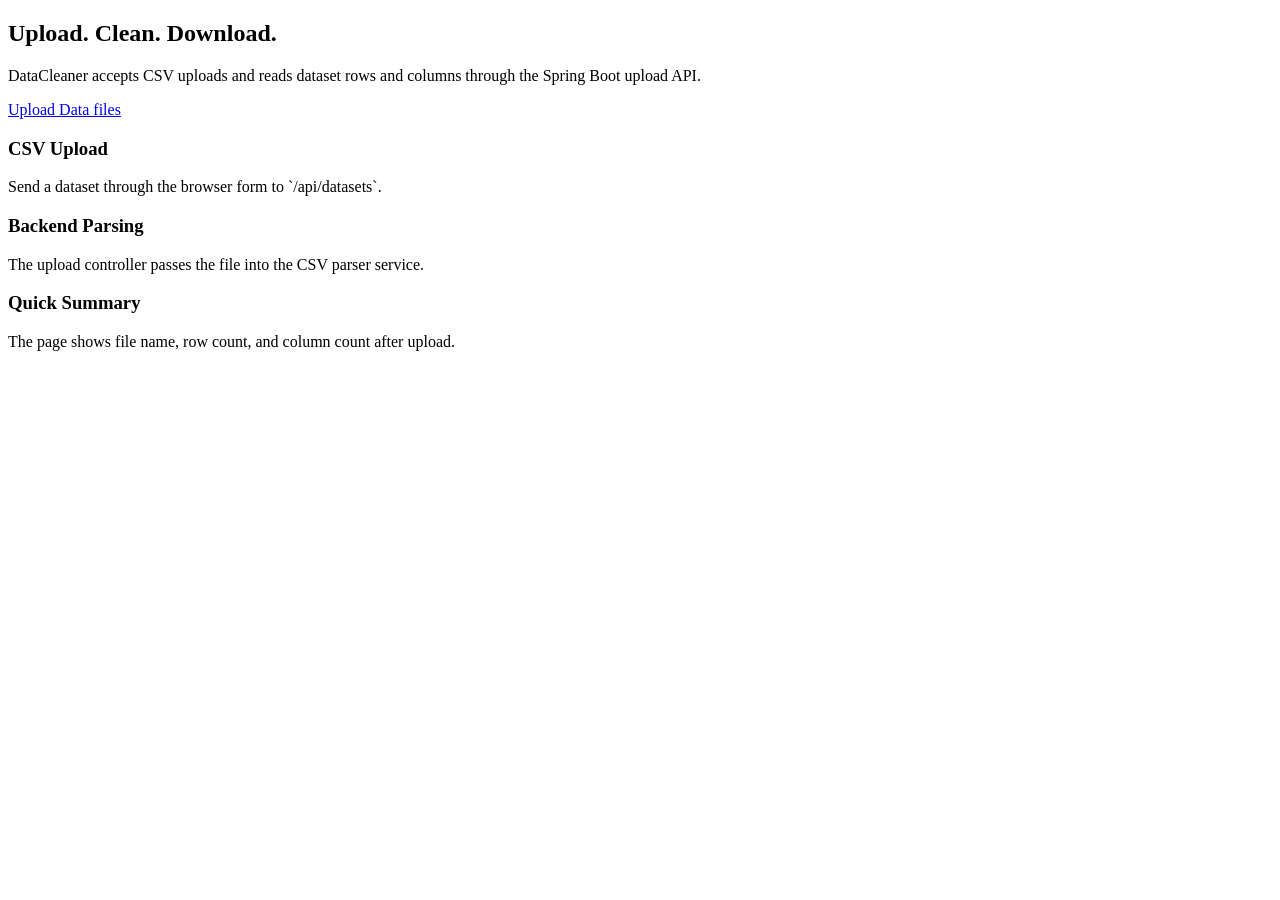
<file: src/main/resources/templates/index.html>
<!DOCTYPE html>
<html lang="en"
      xmlns:th="http://www.thymeleaf.org">

<head th:replace="~{fragments/head :: head('Home')}"></head>

<body>

<header th:replace="~{fragments/navbar :: navbar}"></header>

<main>
    <section class="hero">
        <h2>Upload. Clean. Download.</h2>
        <p>DataCleaner accepts CSV uploads and reads dataset rows and columns through the Spring Boot upload API.</p>
        <a class="button-link" href="/services">Upload Data files</a>
    </section>

    <section class="features">
        <div class="card">
            <h3>CSV Upload</h3>
            <p>Send a dataset through the browser form to `/api/datasets`.</p>
        </div>

        <div class="card">
            <h3>Backend Parsing</h3>
            <p>The upload controller passes the file into the CSV parser service.</p>
        </div>

        <div class="card">
            <h3>Quick Summary</h3>
            <p>The page shows file name, row count, and column count after upload.</p>
        </div>
    </section>
</main>

<footer th:replace="~{fragments/footer :: footer}"></footer>

</body>

</html>
</file>
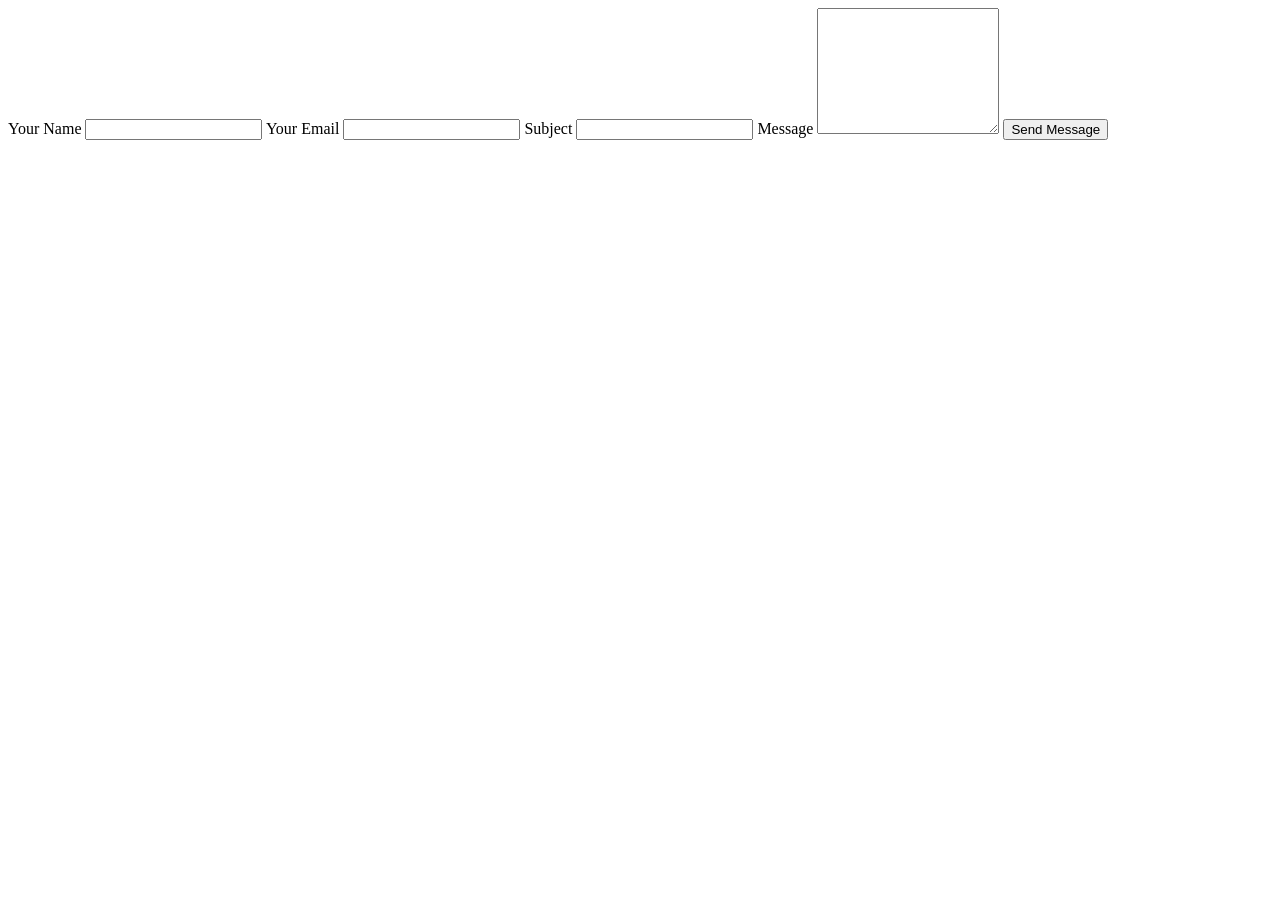
<file: src/main/resources/templates/contact.html>
<!DOCTYPE html>
<html lang="en"
      xmlns:th="http://www.thymeleaf.org">

<head th:replace="~{fragments/head :: head('Contact')}"></head>

<body>

<header th:replace="~{fragments/navbar :: navbar}"></header>

    <main>
        <section class="contact">
            <form action="https://api.web3forms.com/submit" method="post">
                <input type="hidden" name="access_key" value="aad55455-eccc-4886-8479-a7aea8edc5ae">
                <input type="hidden" name="from_name" value="Abhiram - DataCleaner Project">

                <label for="name-field">Your Name</label>
                <input type="text" name="name" id="name-field" required>

                <label for="email-field">Your Email</label>
                <input type="email" name="email" id="email-field" required>

                <label for="subject-field">Subject</label>
                <input type="text" name="subject" id="subject-field" required>

                <label for="message-field">Message</label>
                <textarea name="message" rows="8" id="message-field" required></textarea>

                <button type="submit">Send Message</button>
            </form>
        </section>
    </main>

<footer th:replace="~{fragments/footer :: footer}"></footer>

</body>

</html>
</file>
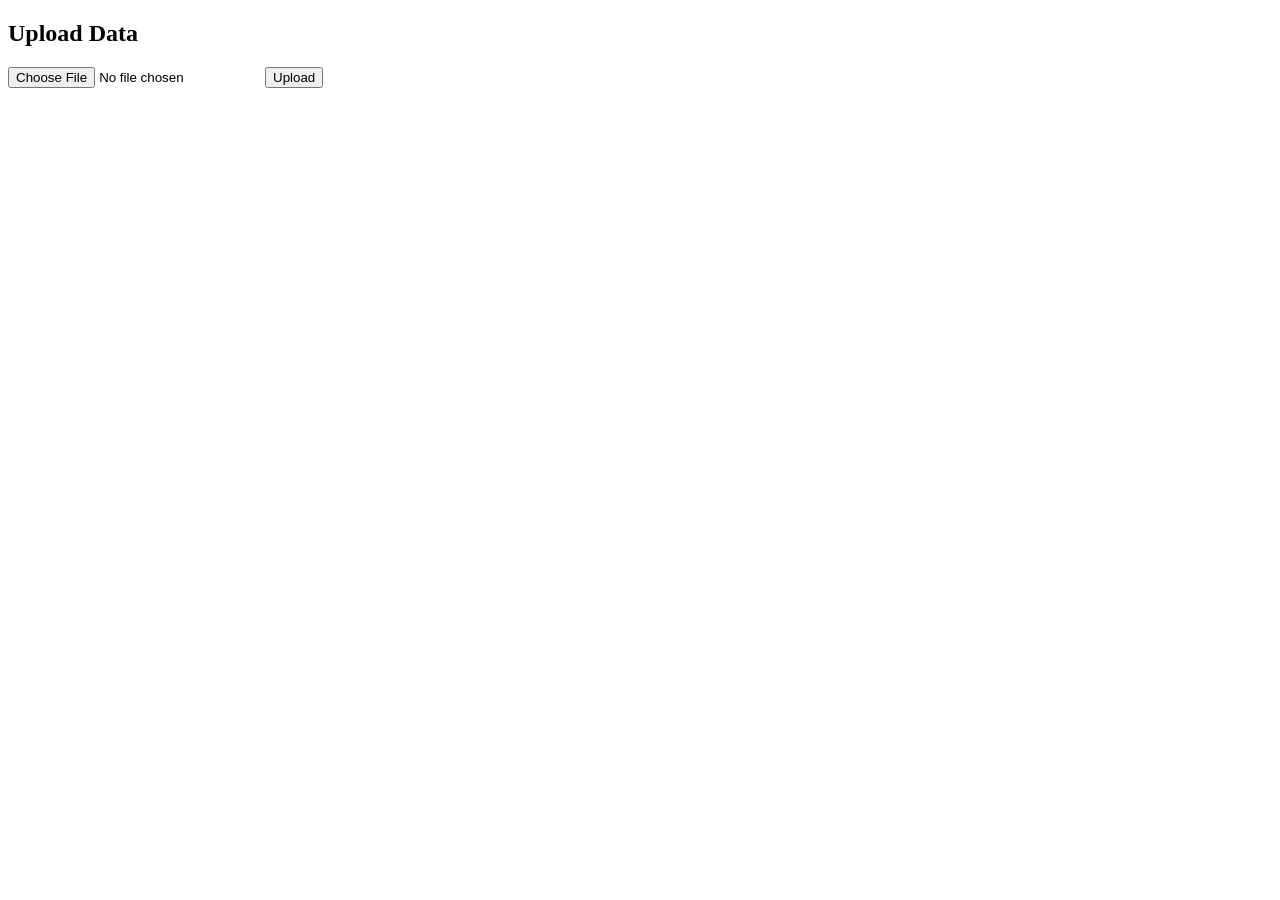
<file: src/main/resources/templates/services.html>
<!DOCTYPE html>
<html lang="en"
      xmlns:th="http://www.thymeleaf.org">

<head th:replace="~{fragments/head :: head('Services')}"></head>

<body>

<header th:replace="~{fragments/navbar :: navbar}"></header>


<!-- Services -->
    <main>
        <section class="upload-panel">
            <h2>Upload Data</h2>
            <form id="fileUploadForm">
                <input type="file" id="fileInput" name="file" accept=".csv,.txt,.json" required>

                <button type="submit">Upload</button>
            </form>

            <div id="uploadResult" class="result-card"></div>
        </section>
    </main>


    <!-- Footer -->
<footer th:replace="~{fragments/footer :: footer}"></footer>

</body>

</html>
</file>
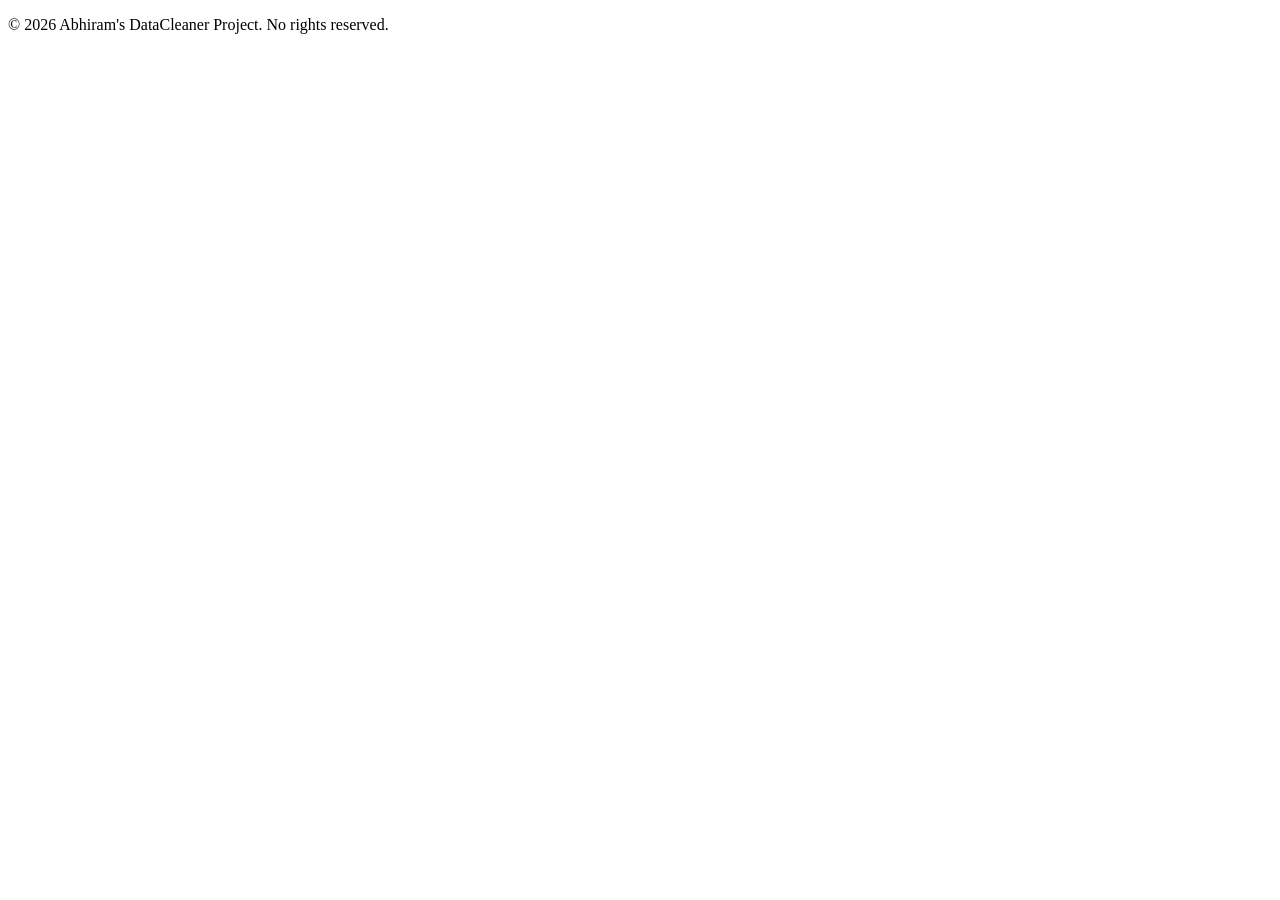
<file: src/main/resources/templates/fragments/footer.html>
<!DOCTYPE html>
<html xmlns:th="http://www.thymeleaf.org">

<body>

<footer th:fragment="footer">

  <p>
    &copy; 2026 Abhiram's DataCleaner Project.
    No rights reserved.
  </p>

  <script th:src="@{/js/script.js}"></script>

</footer>

</body>

</html>
</file>
